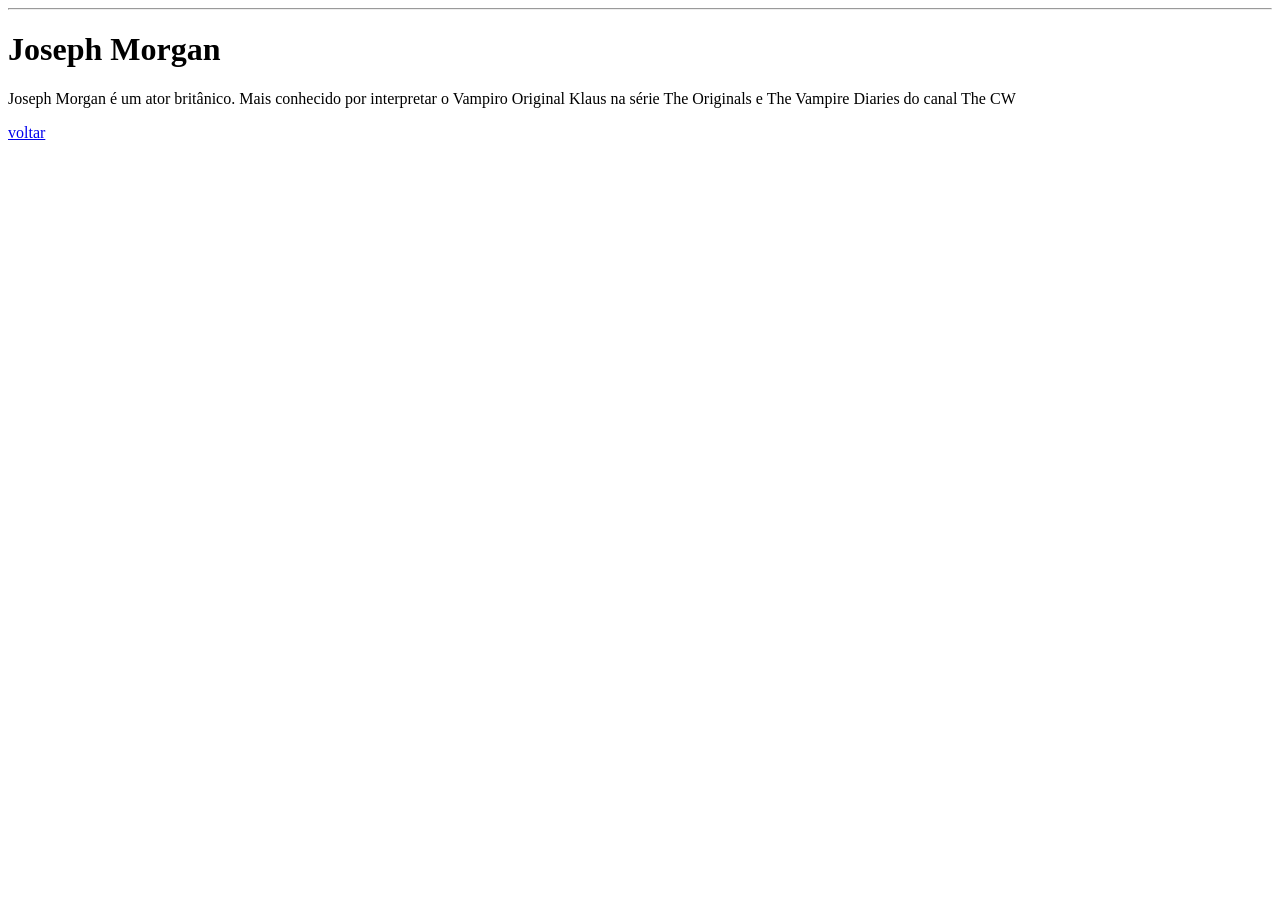
<file: index.html>
<!DOCTYPE html>
<html lang="en">
<head>
    <meta charset="UTF-8">
    <meta name="viewport" content="width=device-width, initial-scale=1.0">
    <title>Document</title>
</head>
   <hr>
   <h1>Joseph Morgan</h1>
   <p>Joseph Morgan é um ator britânico. Mais conhecido por interpretar o Vampiro Original Klaus na série The Originals e The Vampire Diaries do canal The CW</p>
   <a href="pagina2.html">voltar</a>
<body>
    
</body>
</html>
</file>
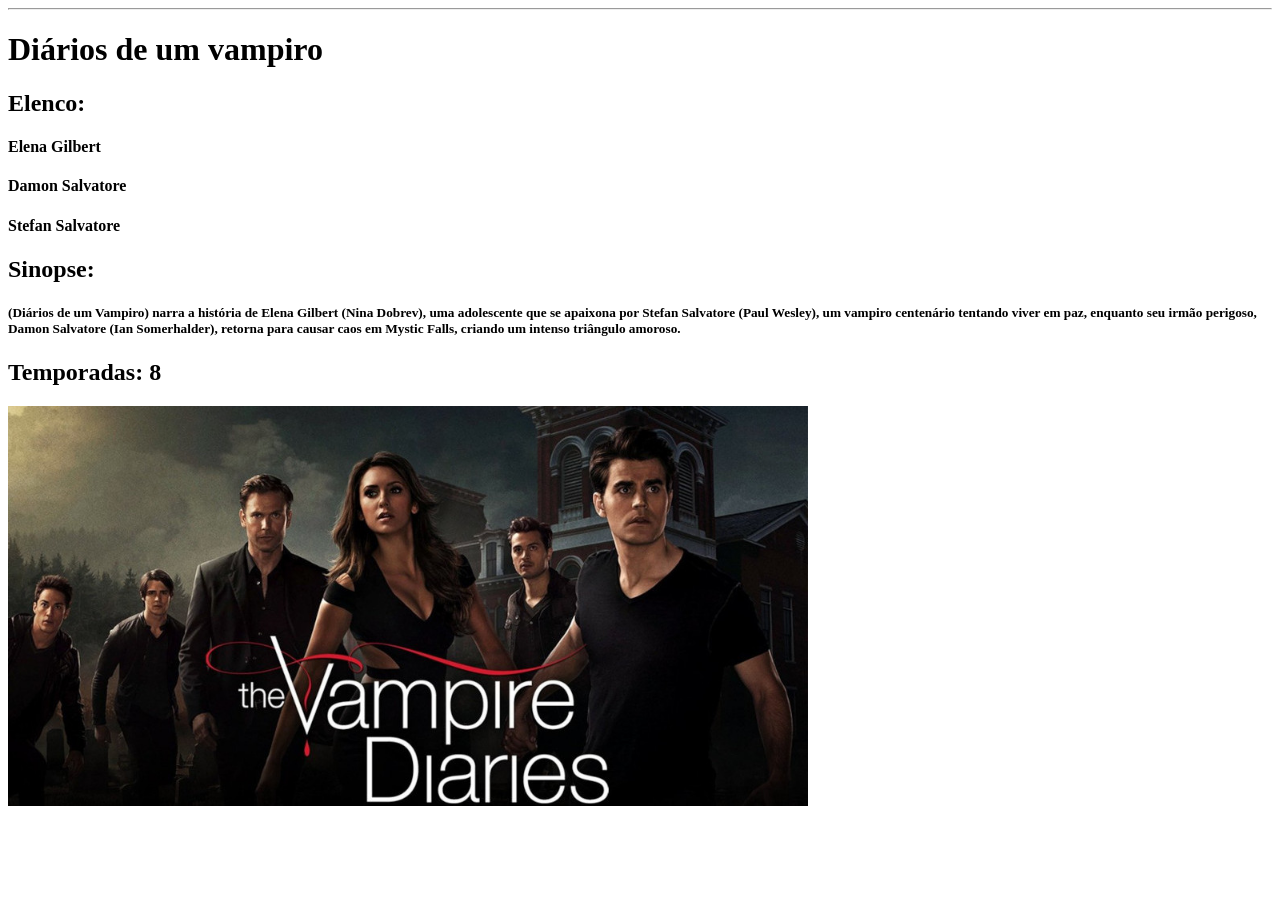
<file: arquivo.html>
<!DOCTYPE html>
<html lang="en">
<head>
    <meta charset="UTF-8">
    <meta name="viewport" content="width=device-wi
    dth, initial-scale=1.0">
    <title>Roteiro</title>
</head>
<body>
    <hr>
    <h1>Diários de um vampiro</h1>
    <h2>Elenco:</h2>
    <h4>Elena Gilbert</h4>
    <h4>Damon Salvatore</h4>
    <h4>Stefan Salvatore</h4>
    <h2>Sinopse:</h2>
    <h5> (Diários de um Vampiro) narra a história de Elena Gilbert (Nina Dobrev), uma adolescente que se apaixona por Stefan Salvatore (Paul Wesley), um vampiro centenário tentando viver em paz, enquanto seu irmão perigoso, Damon Salvatore (Ian Somerhalder), retorna para causar caos em Mystic Falls, criando um intenso triângulo amoroso. </h5>
    <h2>Temporadas: 8</h2>
    <img src="vampiro.jpeg" alt="Vampiro" width="800">
</file>
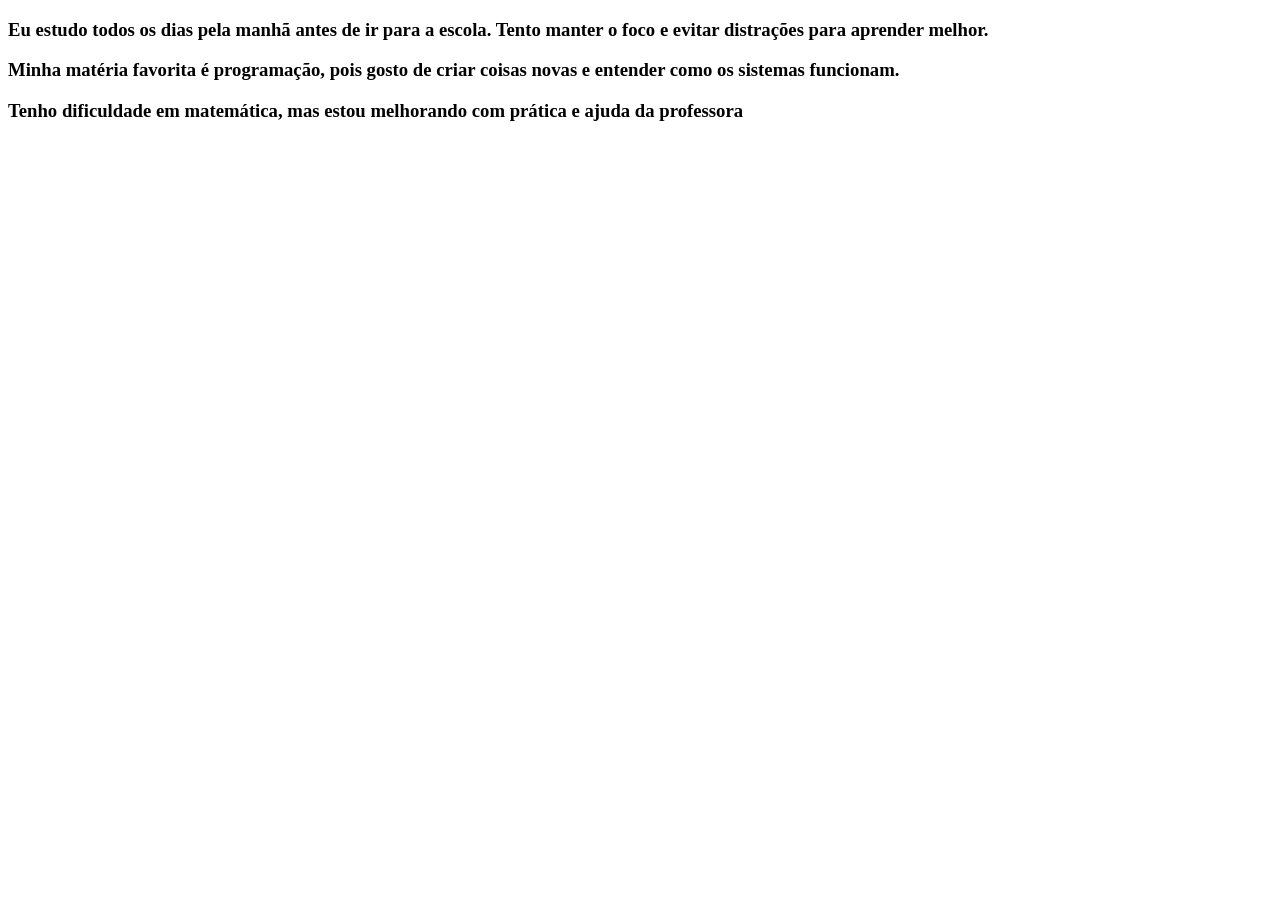
<file: ativ2.html>
<!DOCTYPE html>
<html lang="en">
<head>
    <meta charset="UTF-8">
    <meta name="viewport" content="width=device-width, initial-scale=1.0">
    <title>Document</title>
</head>
<h3>Eu estudo todos os dias pela manhã antes de ir para a escola. Tento manter o foco e evitar distrações para aprender melhor.</h3>
<h3>Minha matéria favorita é programação, pois gosto de criar coisas novas e entender como os sistemas funcionam.</h3>
<h3>Tenho dificuldade em matemática, mas estou melhorando com prática e ajuda da professora</h3>
<body>
    
</body>
</html>
</file>
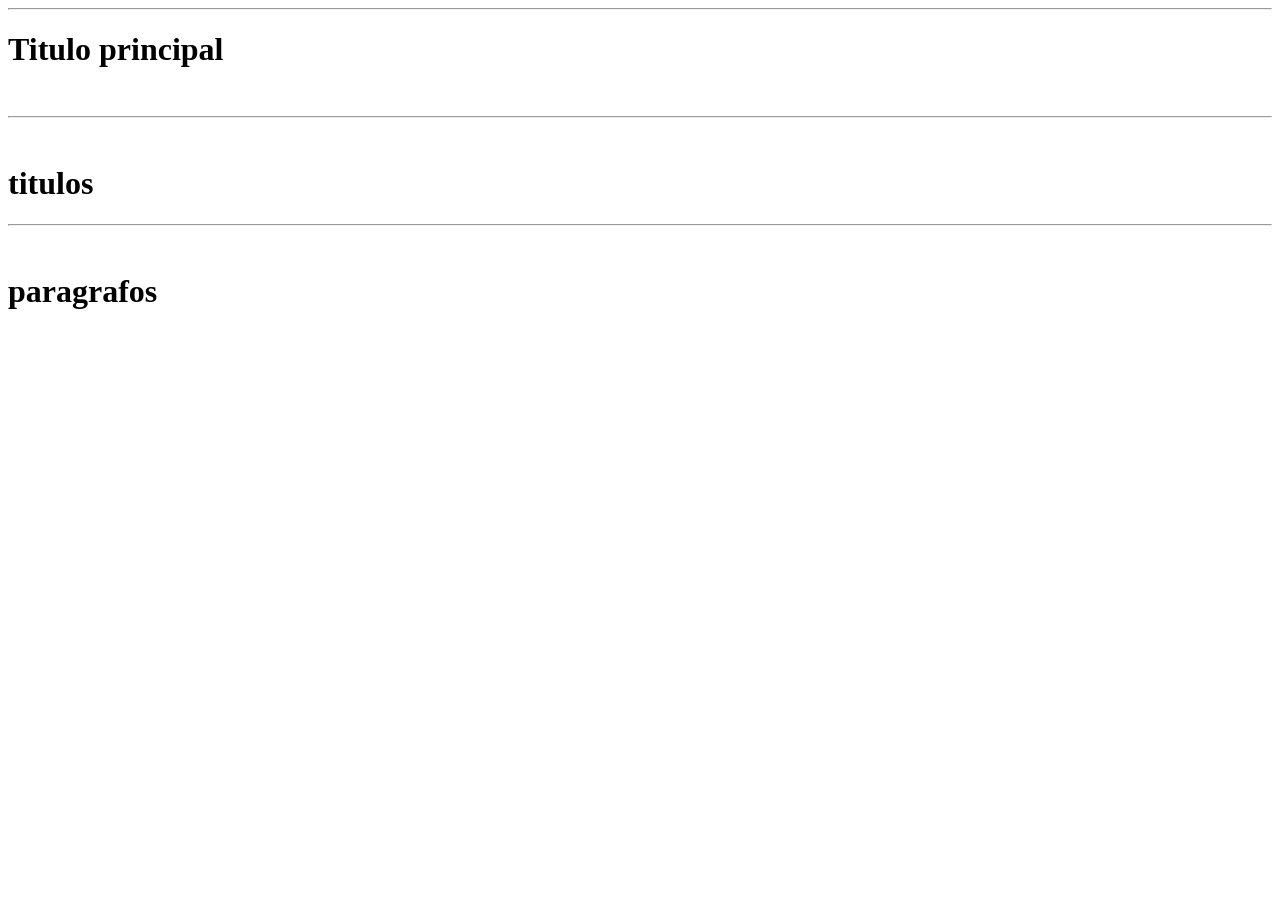
<file: ativ3.html>
<!DOCTYPE html>
<html lang="en">
<head>
    <meta charset="UTF-8">
    <meta name="viewport" content="width=], initial-scale=1.0">
    <title>Document</title>
</head>
<body>
    <hr>
    <h1>Titulo principal</h1>
    <br>
    <hr>
    <br>
    <h1>titulos</h1>
    <hr>
    <br>
    <h1>paragrafos</h1>
</body>
</html>
</file>
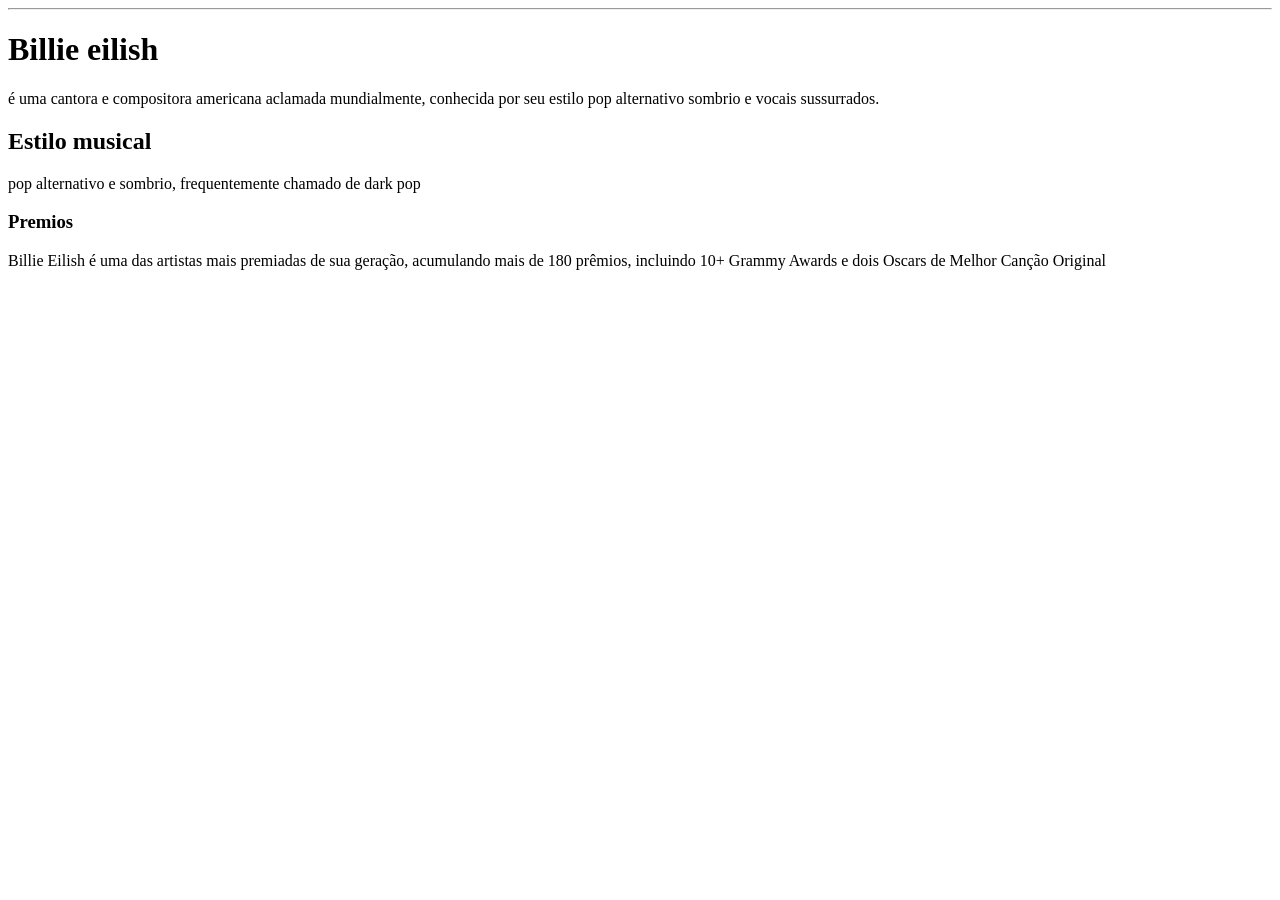
<file: atividade2.html>
<!DOCTYPE html>
<html lang="pt- br">
<head>
    <meta charset="UTF-8">
    <meta name="viewport" content="width=device-width, initial-scale=1.0">
    <title>Document</title>
</head>
    <hr>
    <h1>Billie eilish</h1>
    <p>é uma cantora e compositora americana aclamada mundialmente, conhecida por seu estilo pop alternativo sombrio e vocais sussurrados.</p>
    <h2>Estilo musical</h2>
    <p> pop alternativo e sombrio, frequentemente chamado de dark pop</p>
    <h3>Premios</h3>
    <p>Billie Eilish é uma das artistas mais premiadas de sua geração, acumulando mais de 180 prêmios, incluindo 10+ Grammy Awards e dois Oscars de Melhor Canção Original</p>
<body>
    
</body>
</html>
</file>
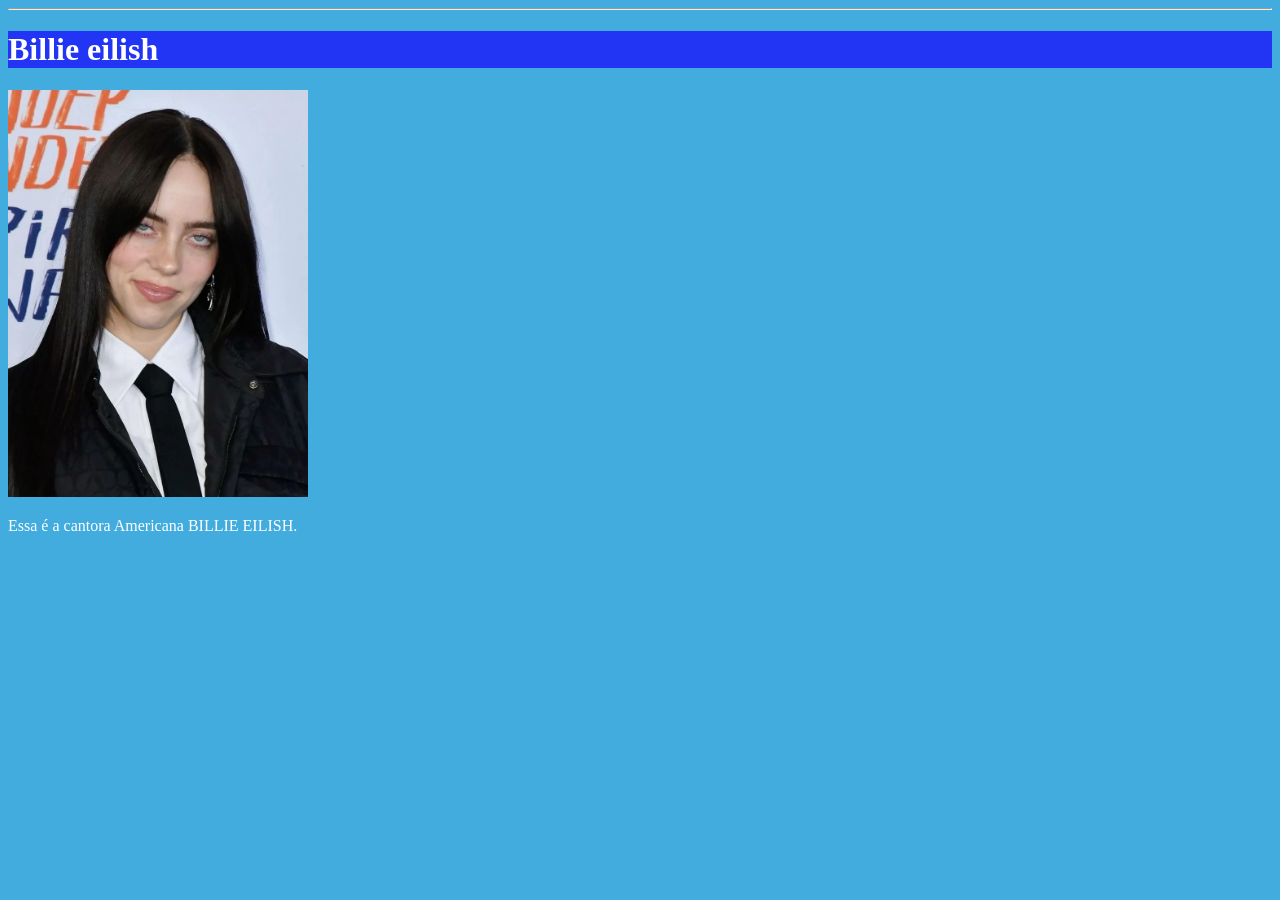
<file: atividade3.html>
<!DOCTYPE html>
<html lang="pt-br">
<head>
    <meta charset="UTF-8">
    <meta name="viewport" content="width=device-width, initial-scale=1.0">
    <title>Document</title>
    <link rel="stylesheet" href="style.css">
</head>
  <hr>
  <h1>Billie eilish</h1>
   <img src="Billie.webp" alt=" imagem da Billie elish"width="300">
   <p>Essa é a cantora Americana BILLIE EILISH.</p>
<body>
    
</body>
</html>
</file>
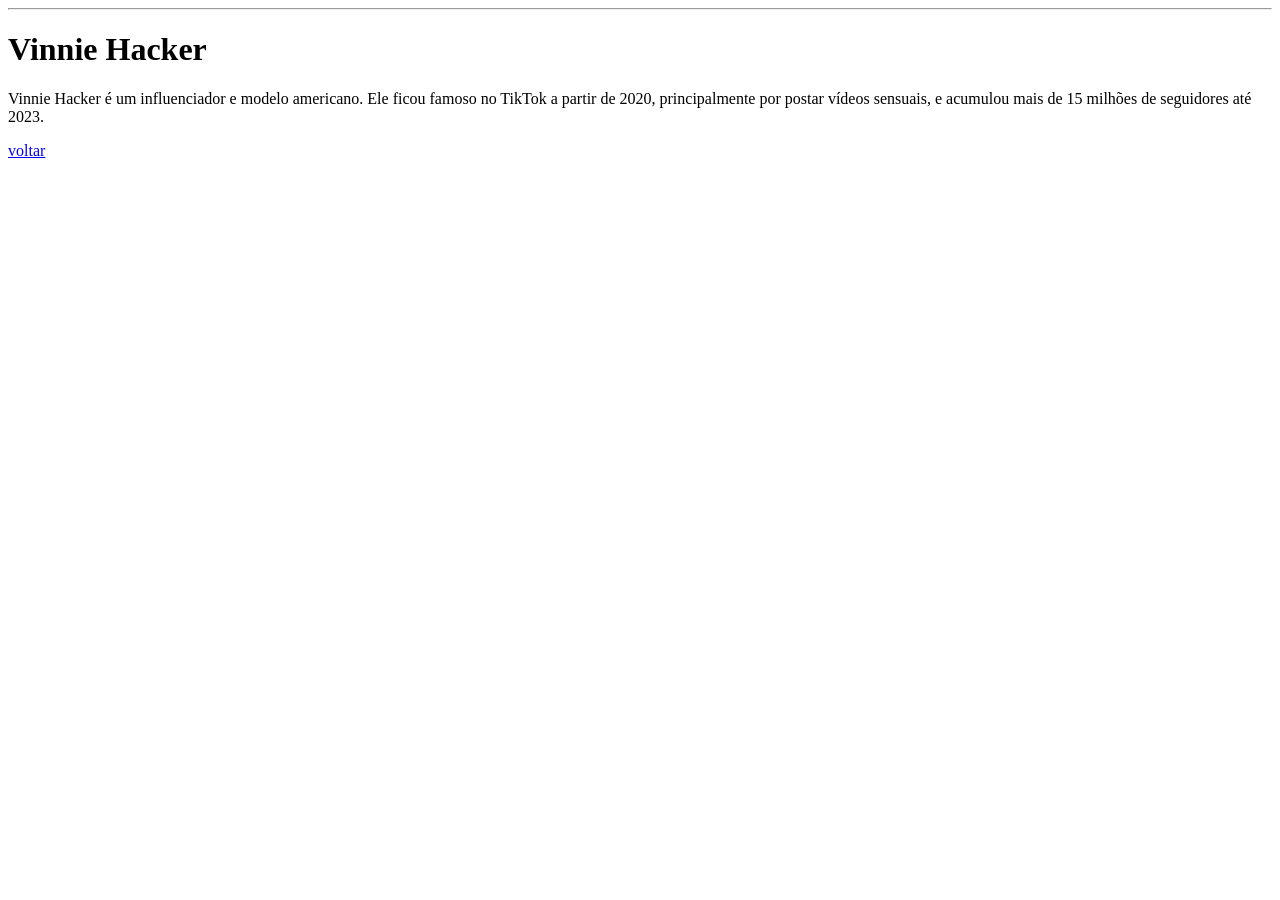
<file: pagina2.html>
<!DOCTYPE html>
<html lang="en">
<head>
    <meta charset="UTF-8">
    <meta name="viewport" content="width=device-width, initial-scale=1.0">
    <title>Document</title>
</head>
   <hr>
   <h1>Vinnie Hacker</h1>
   <p>Vinnie Hacker é um influenciador e modelo americano. Ele ficou famoso no TikTok a partir de 2020, principalmente por postar vídeos sensuais, e acumulou mais de 15 milhões de seguidores até 2023.</p>
   <a href="index.html">voltar</a>
<body>
    
</body>
</html>
</file>
<file: style.css>
body{
    color: white;
    background-color: rgb(65, 172, 221);
}
h1{
    color: white;
    background-color: #2235F5;
}
h2{
    color: pink;
    background-color: #751ABB
}
h3{
    color: red;
    background-color: #5322F5
}
</file>
